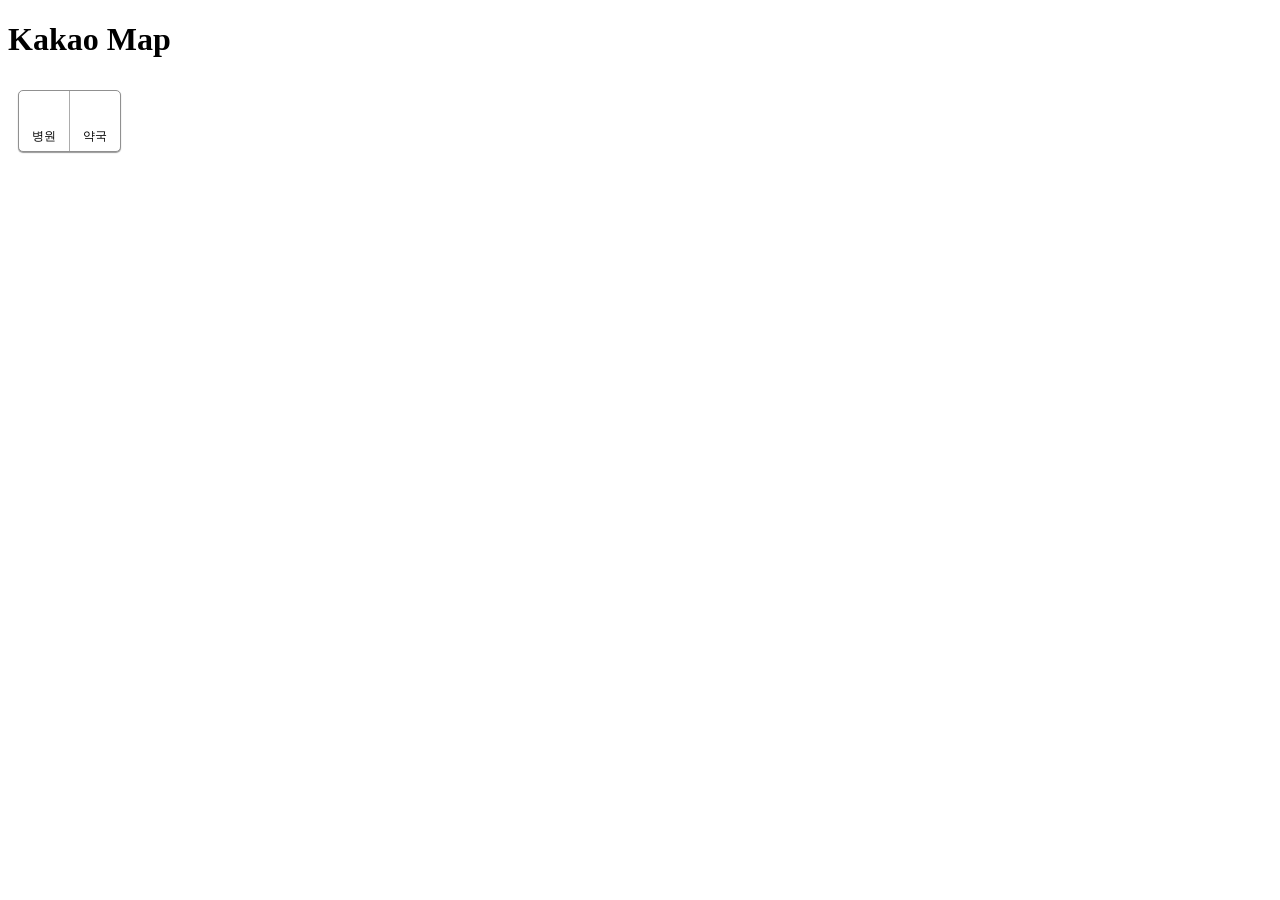
<file: Pill'sGood/static/index.html>
<!DOCTYPE html>
<html lang="ko">
    <style>
        .map_wrap, .map_wrap * {margin:0; padding:0;font-family:'Malgun Gothic',dotum,'돋움',sans-serif;font-size:12px;}
        .map_wrap {position:relative;width:100%;height:350px;}
        #category {position:absolute;top:10px;left:10px;border-radius: 5px; border:1px solid #909090;box-shadow: 0 1px 1px rgba(0, 0, 0, 0.4);background: #fff;overflow: hidden;z-index: 2;}
        #category li {float:left;list-style: none;width:50px;border-right:1px solid #acacac;padding:6px 0;text-align: center; cursor: pointer;}
        #category li.on {background: #eee;}
        #category li:hover {background: #ffe6e6;border-left:1px solid #acacac;margin-left: -1px;}
        #category li:last-child{margin-right:0;border-right:0;}
        #category li span {display: block;margin:0 auto 3px;width:27px;height: 28px;}
        #category li .category_bg {background:url(https://t1.daumcdn.net/localimg/localimages/07/mapapidoc/places_category.png) no-repeat;}  /* 카테고리 그림 이미지, 수정 필요 */
        #category li .hospital {background-position: -10px -72px;}
        #category li .pharmacy {background-position: -10px -36px;}
        #category li.on .category_bg {background-position-x:-46px;}
        .placeinfo_wrap {position:absolute;bottom:28px;left:-150px;width:300px;}
        .placeinfo {position:relative;width:100%;border-radius:6px;border: 1px solid #ccc;border-bottom:2px solid #ddd;padding-bottom: 10px;background: #fff;}
        .placeinfo:nth-of-type(n) {border:0; box-shadow:0px 1px 2px #888;}
        .placeinfo_wrap .after {content:'';position:relative;margin-left:-12px;left:50%;width:22px;height:12px;background:url('https://t1.daumcdn.net/localimg/localimages/07/mapapidoc/vertex_white.png')}
        .placeinfo a, .placeinfo a:hover, .placeinfo a:active{color:#fff;text-decoration: none;}
        .placeinfo a, .placeinfo span {display: block;text-overflow: ellipsis;overflow: hidden;white-space: nowrap;}
        .placeinfo span {margin:5px 5px 0 5px;cursor: default;font-size:13px;}
        .placeinfo .title {font-weight: bold; font-size:14px;border-radius: 6px 6px 0 0;margin: -1px -1px 0 -1px;padding:10px; color: #fff;background: #d95050;background: #d95050 url(https://t1.daumcdn.net/localimg/localimages/07/mapapidoc/arrow_white.png) no-repeat right 14px center;}
        .placeinfo .tel {color:#e5939c;}
        .placeinfo .jibun {color:#999;font-size:11px;margin-top:0;}
        </style>
    <head>
        <meta charset="utf-8"/>
        <title>Kakao 지도 시작하기</title>
    </head>
    <body>
        <h1>Kakao Map</h1>
        <div class="map_wrap">
            <div id="map" style="width:700px;height:500px;position:relative;overflow:hidden;"></div>
            <ul id="category">
                <li id="HP8" data-order="2"> 
                    <span class="category_bg hospital"></span>
                    병원
                </li>       
                <li id="PM9" data-order="1"> 
                    <span class="category_bg pharmacy"></span>
                    약국
                </li>  
            </ul>
        </div>
        <div id="map" style="width:500px;height:400px;"></div>

        <!-- Kakao Map API key, service 라이브러리 -->
        <script type="text/javascript" src="//dapi.kakao.com/v2/maps/sdk.js?appkey=bd76054a45b215e5cf1929d0e70dd061"></script>
        <!-- javascript 코드 -->
        <script src="test.js"></script>
    </body>
</html>
</file>
